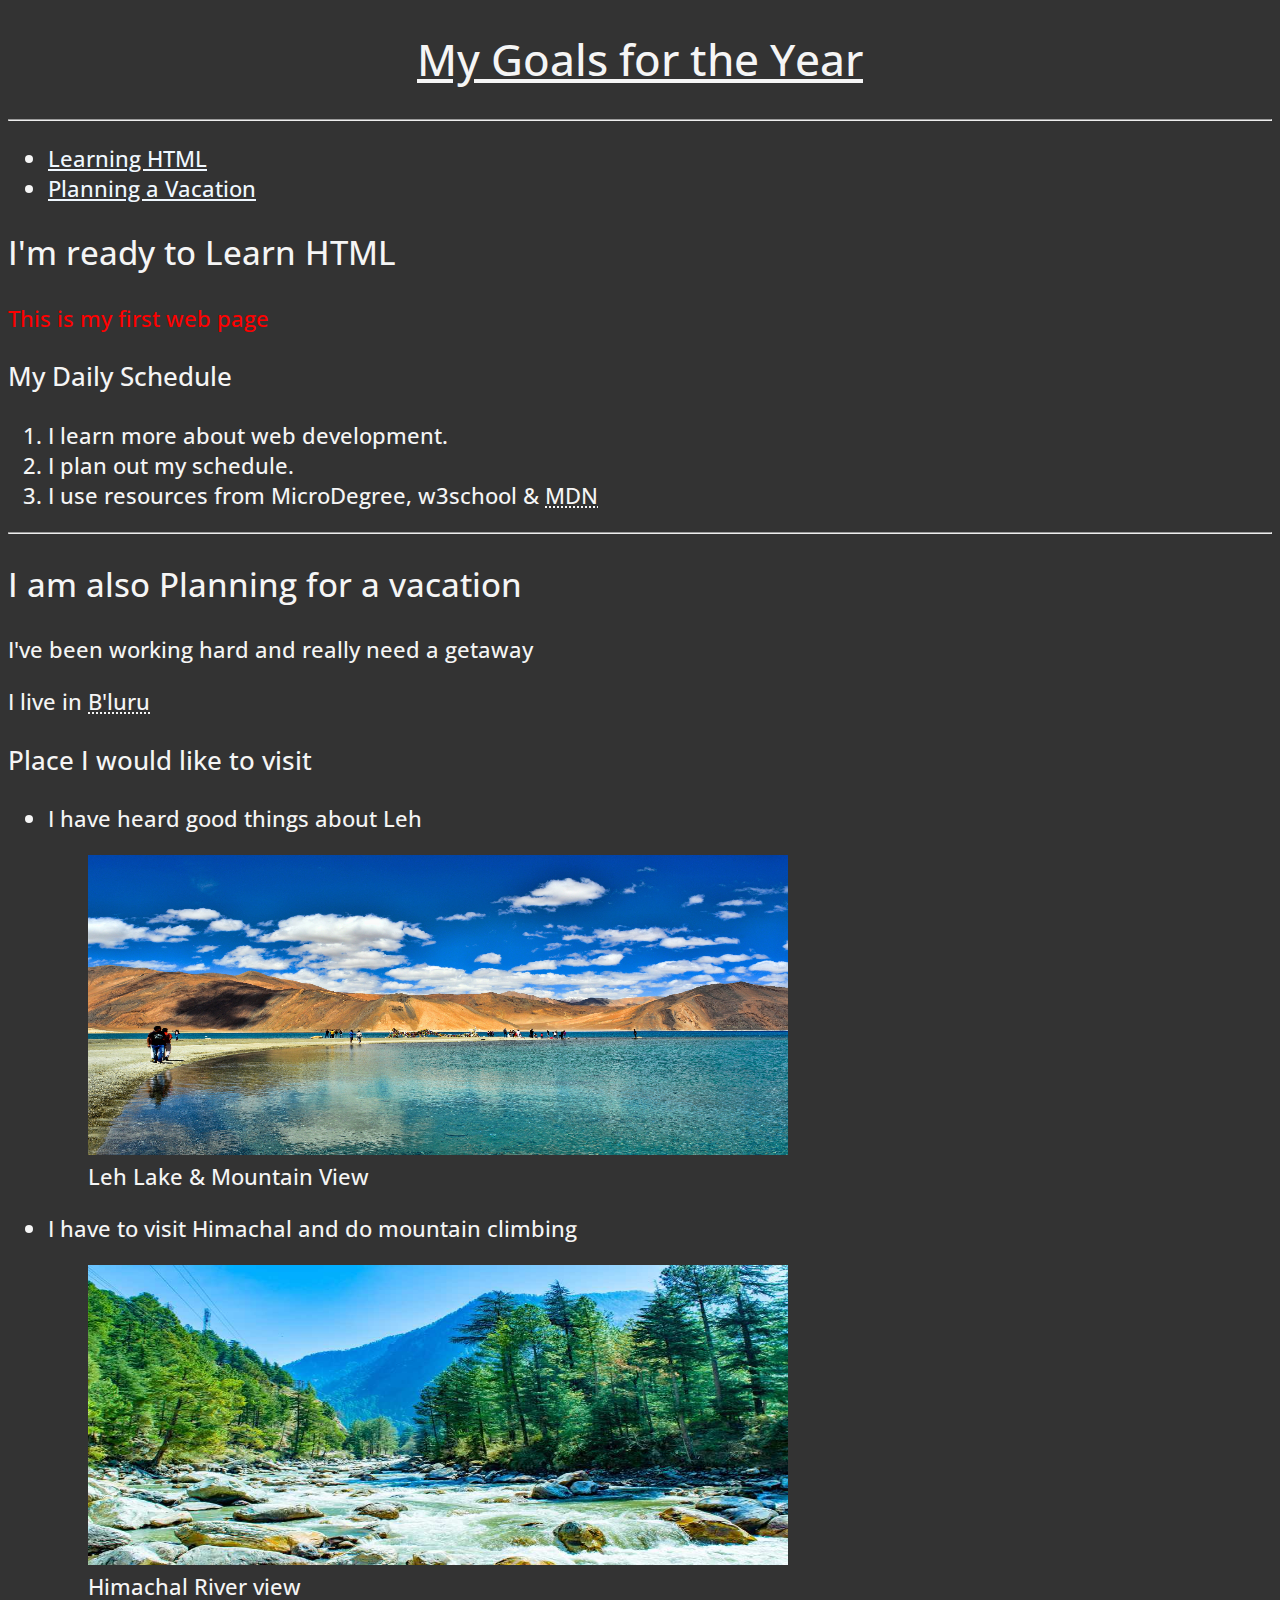
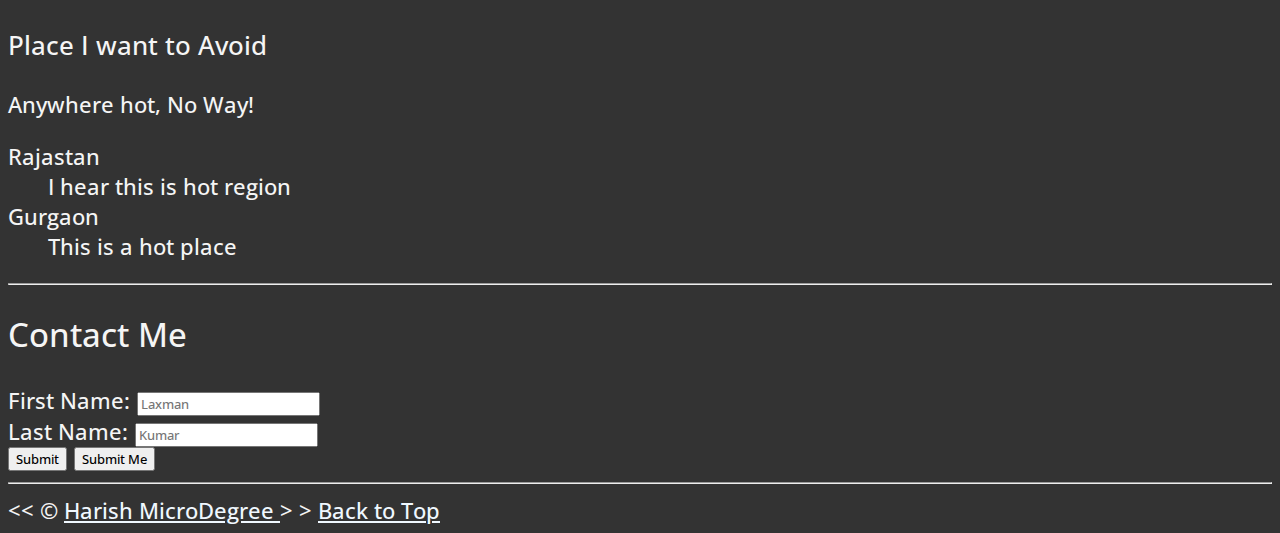
<file: index.html>
<!DOCTYPE html>
<html lang="en">
  <head>
    <meta charset="UTF-8" />
    <meta name="author" content="Harish" />
    <meta
      name="description"
      content="I am learning all the content for HTML in
    this session"
    />
    <title>HTML Basics</title>
    <link rel="icon" href="html5.png" type="image/x-icon" />
    <link rel="stylesheet" href="main.css" type="text/css" />
    <link rel="stylesheet" href="style.css" type="text/css" />

    <link rel="preconnect" href="https://fonts.googleapis.com" />
    <link rel="preconnect" href="https://fonts.gstatic.com" crossorigin />
    <link
      href="https://fonts.googleapis.com/css2?family=Open+Sans:ital,wght@0,300..800;1,300..800&display=swap"
      rel="stylesheet"
    />

    <link rel="preconnect" href="https://fonts.googleapis.com" />
    <link rel="preconnect" href="https://fonts.gstatic.com" crossorigin />
    <link
      href="https://fonts.googleapis.com/css2?family=Josefin+Sans:ital,wght@0,100..700;1,100..700&family=Open+Sans:ital,wght@0,300..800;1,300..800&display=swap"
      rel="stylesheet"
    />
  </head>
  <body>
    <!-- Trial for git Commit -->
    <h1>My Goals for the Year</h1>
    <hr />
    <nav>
      <ul>
        <li>
          <a href="#html">Learning HTML</a>
        </li>
        <li>
          <a href="#vacation">Planning a Vacation</a>
        </li>
      </ul>
    </nav>
    <section id="html" style="font-family: Josefin Sans, sans-serif">
      <h2>I'm ready to Learn HTML</h2>
      <p>This is my first web page</p>

      <h3>My Daily Schedule</h3>
      <ol>
        <li>I learn more about web development.</li>
        <li>I plan out my schedule.</li>
        <li>
          I use resources from MicroDegree, w3school &
          <abbr title="Mozzilla Developer Network">MDN</abbr>
        </li>
      </ol>
    </section>
    <hr />
    <section id="vacation">
      <h2>I am also Planning for a vacation</h2>
      <p>I've been working hard and <em>really need a getaway</em></p>
      <p>I live in <abbr title="Bengaluru">B'luru</abbr></p>

      <h3>Place I would like to visit</h3>
      <ul>
        <li>
          <p>I have heard good things about Leh</p>
          <figure class="picutre">
            <img src="leh.jpg" alt="Leh City" />
            <figcaption>Leh Lake & Mountain View</figcaption>
          </figure>
        </li>
        <li>
          <p>I have to visit Himachal and do mountain climbing</p>
          <figure class="picutre">
            <img src="himachal.jpg" alt="Himachal " />
            <figcaption>Himachal River view</figcaption>
          </figure>
        </li>
      </ul>

      <!-- TODO: Add more places -->
      <h3>Place I want to Avoid</h3>
      <p>Anywhere hot, <strong>No Way!</strong></p>
      <dl>
        <dt>Rajastan</dt>
        <dd>I hear this is <strong> hot region</strong></dd>

        <dt>Gurgaon</dt>
        <dd>This is a hot place</dd>
      </dl>
    </section>
    <hr />
    <h2>Contact Me</h2>
    <form action="https://httpbin.org/get" method="get">
      <label for="firstN">First Name:</label>
      <input type="text" id="firstN" name="firstName" placeholder="Laxman" />
      <br />
      <label for="lastN">Last Name:</label>
      <input type="text" id="lastN" name="lastName" placeholder="Kumar" />
      <br />
      <input type="submit" />
      <button type="button">Submit Me</button>
    </form>
    <hr />

    &lt;&lt; &copy; <a href="about.html">Harish MicroDegree </a>&gt; &gt;

    <a href="#"> Back to Top </a>
  </body>
</html>
</file>
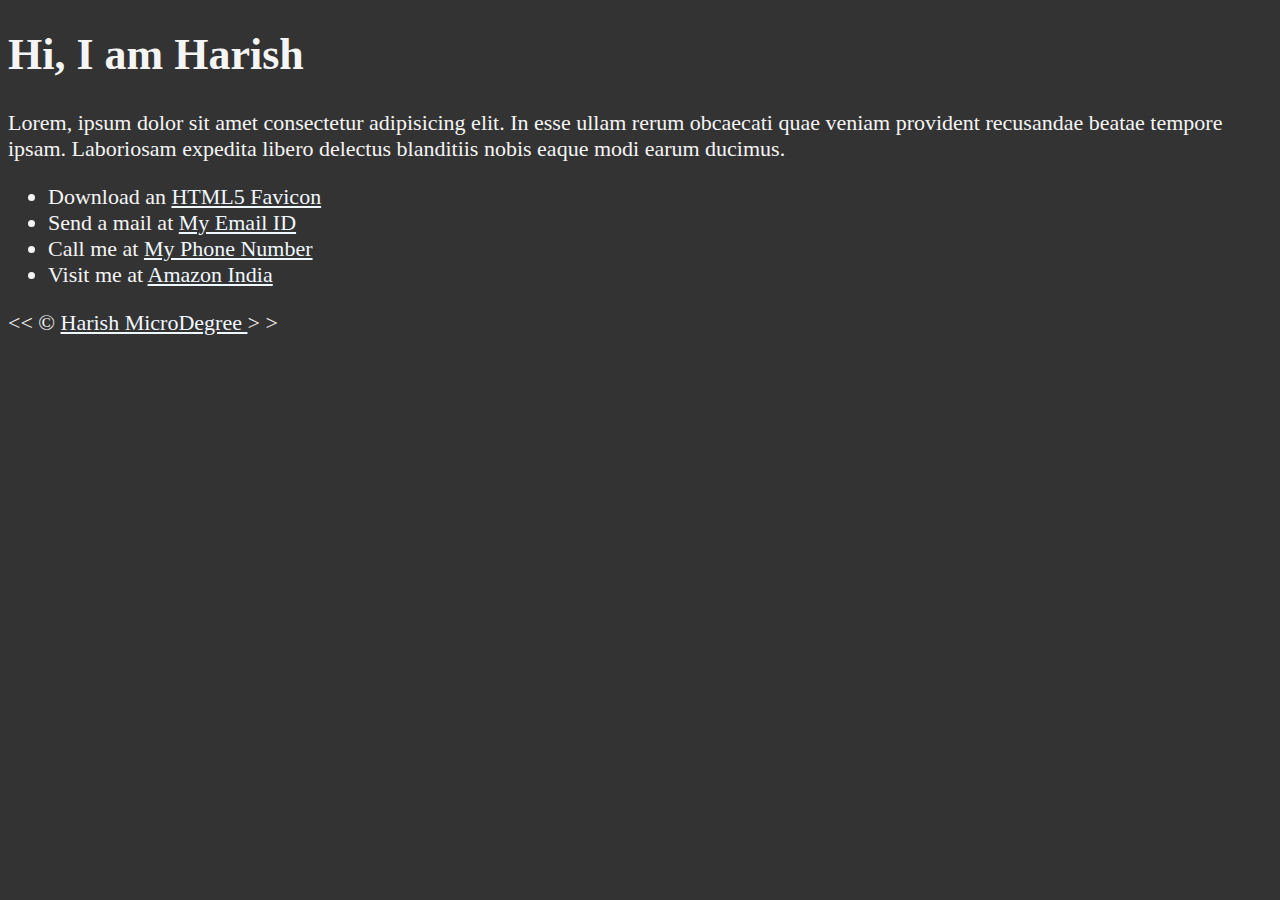
<file: about.html>
<!DOCTYPE html>
<html lang="en">
  <head>
    <meta charset="UTF-8" />
    <meta name="author" content="Harish" />
    <meta name="description" content="Hi, I am Harish. This page is about me" />
    <title>About Me</title>
    <link rel="icon" href="html5.png" type="image/x-icon" />
    <link rel="stylesheet" href="main.css" type="text/css" />
  </head>
  <body>
    <h1>Hi, I am Harish</h1>
    <p>
      Lorem, ipsum dolor sit amet consectetur adipisicing elit. In esse ullam
      rerum obcaecati quae veniam provident recusandae beatae tempore ipsam.
      Laboriosam expedita libero delectus blanditiis nobis eaque modi earum
      ducimus.
    </p>

    <ul>
      <li>Download an <a href="html5.png" download> HTML5 Favicon </a></li>
      <li>Send a mail at <a href="mailto:random@gmail.com">My Email ID</a></li>
      <li>Call me at <a href="tel:+91888888888">My Phone Number</a></li>
      <li>
        Visit me at
        <a href="https://www.amazon.in" target="_blank">Amazon India</a>
      </li>
    </ul>

    
    &lt;&lt; &copy; <a href="about.html">Harish MicroDegree </a>&gt; &gt;
  </body>
</html>
</file>
<file: main.css>
html {
  font-size: 22px;
}
body {
  background-color: #333;
  color: whitesmoke;
}

a {
  color: aliceblue;
}

a:visited {
  color: lightgray;
}

a:hover,
a:active {
  color: #eee;
}
</file>
<file: style.css>
/* CSS - Cascasding Style Sheet

body { Property: value } */

h1 {
  text-align: center;
  text-decoration-line: underline;
}

* {
  font-family: "Open Sans", sans-serif;
  font-optical-sizing: auto;
  font-weight: 500;
  font-style: normal;
  font-variation-settings: "wdth" 100;
}

#html p {
  color: red;
}

img {
  width: 700px;
  height: 300px;
}

#html,
form {
  font-family: "Josefin Sans", sans-serif;
  font-optical-sizing: auto;
  font-weight: 700;
  font-style: normal;
}

#html > ol > li {
}
</file>
